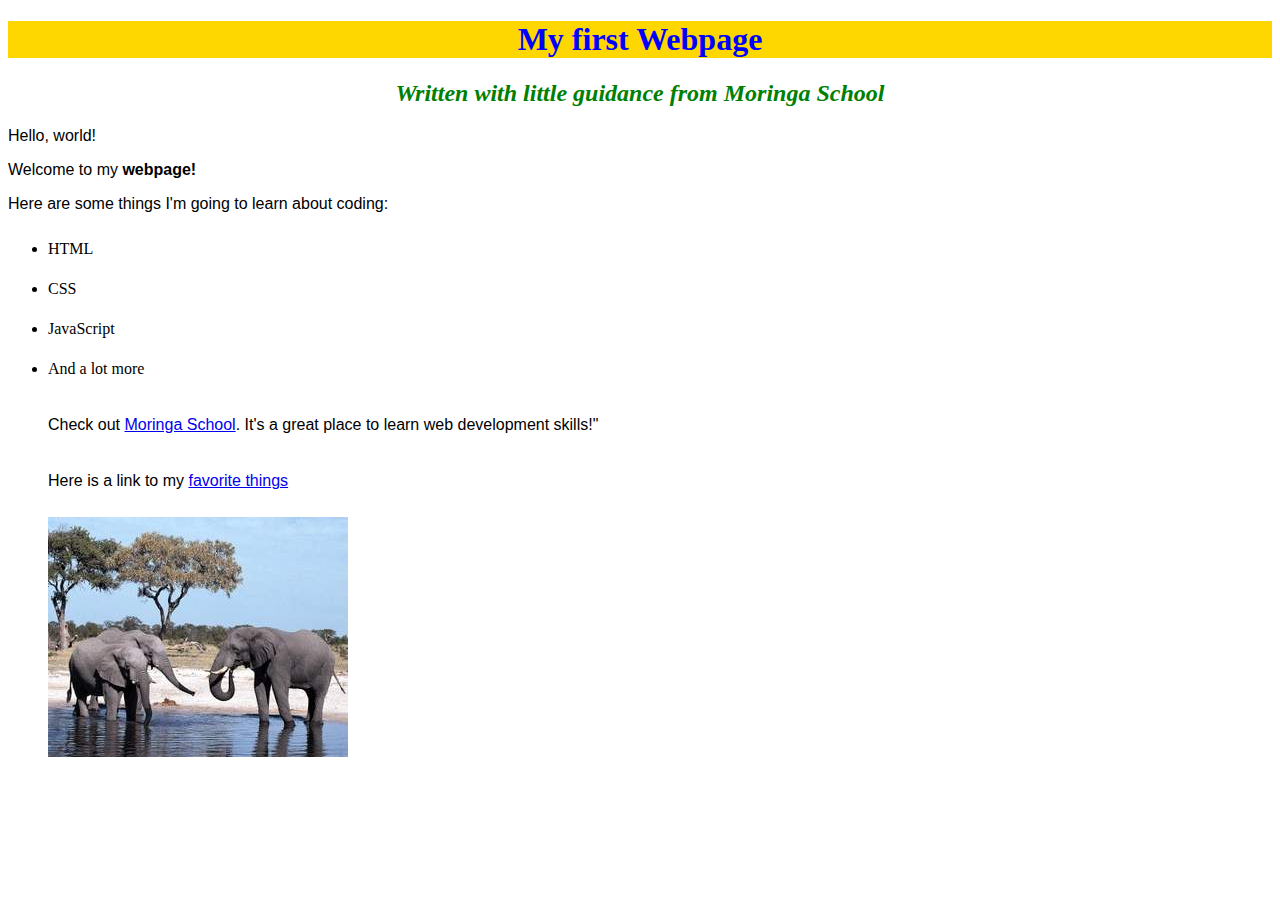
<file: index.html>
<!DOCTYPE html>
<html>
    <head>
        <title>My first webpage!</title>
        <link href="style.css" rel="stylesheet" type="text/css">    
    </head>
    <body>
        <h1>My first Webpage</h1>
        <h2>Written with little guidance from <em>Moringa</em> School</h2>

        <p>Hello, world!</p>
        <p>Welcome to my <strong> webpage!</strong></p>
        <p>Here are some things I'm going to learn about coding: </p>
        <ul>
            <li>HTML</li>
            <li>CSS</li>
            <li>JavaScript</li>
            <li>And a lot more</li>
        <p>Check out <a href="http://Moringaschool.com/">Moringa School</a>. It's a great place to learn web development skills!"</p>
        <p>Here is a link to my <a href="favorite-things.html">favorite things</a></p> 
        <img src="img.jpeg" alt="A photo of an elephant">   
        </ul>

    </body>
</html>
</file>
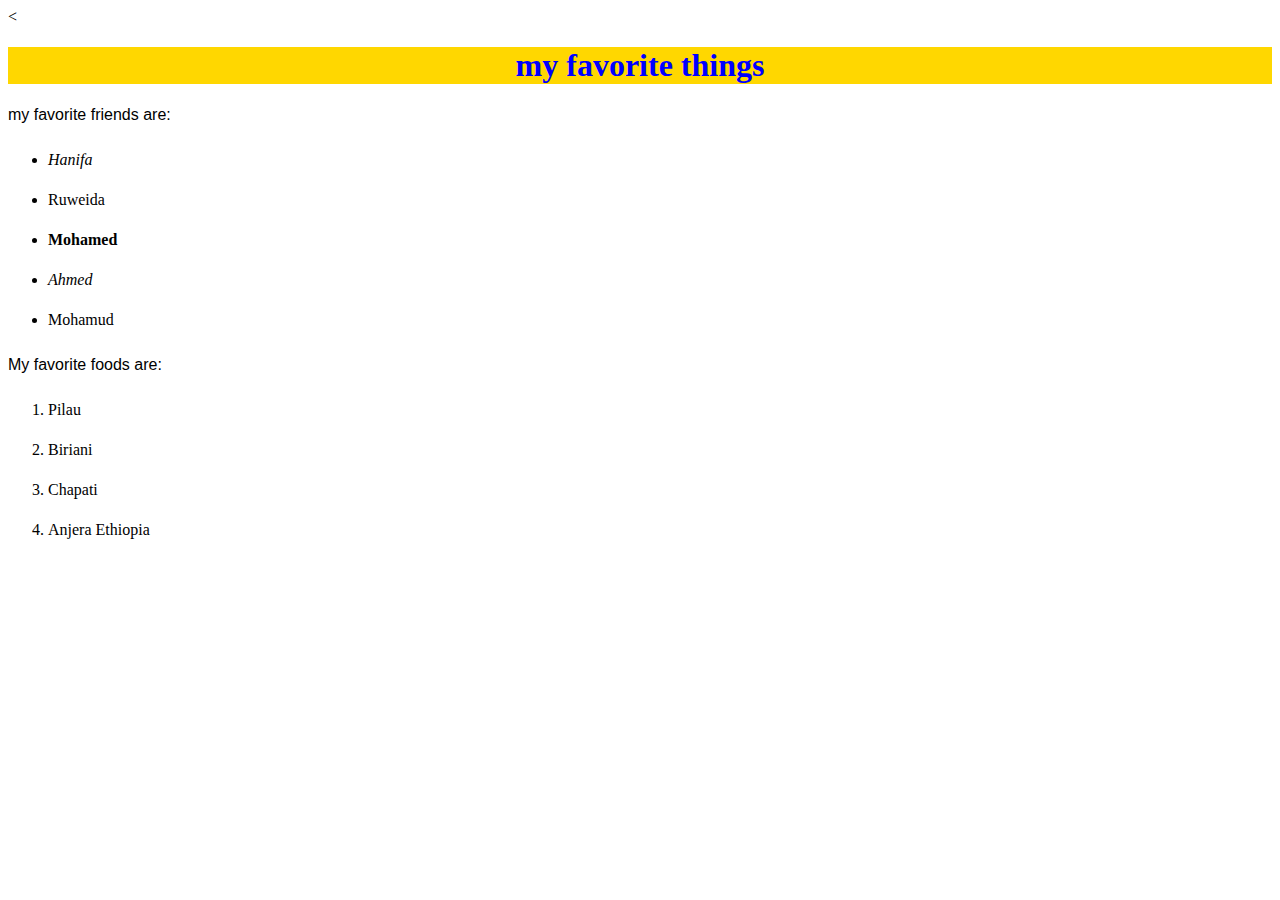
<file: favorite-things.html>
<!DOCTYPE html>
<html>
    <head>
        < <link href="style.css" rel="stylesheet" type="text/css">
        <h1>my favorite things</h1>
    </head>
        <p>my favorite friends are:</p>
        <ul>
            <li><em>Hanifa</em></li>
            <li>Ruweida</li>
            <li><strong>Mohamed</strong></li>
            <li><em>Ahmed</em></li>
            <li>Mohamud</li>
        </ul>
            <p>My favorite foods are:</p>
            <ol>
                <li>Pilau</li>
                <li>Biriani</li>
                <li>Chapati</li>
                <li>Anjera Ethiopia</li>
            </ol>

   
</html>
</file>
<file: style.css>
h1{
    color: blue;
    text-align: center;
    background-color: gold;
}
h2{
    color: green;
    font-style: italic;
    text-align: center;
}
p{
    font-family: sans-serif;
}
ul{
    line-height: 40px;
}
ol{
    line-height: 40px;
}
</file>
